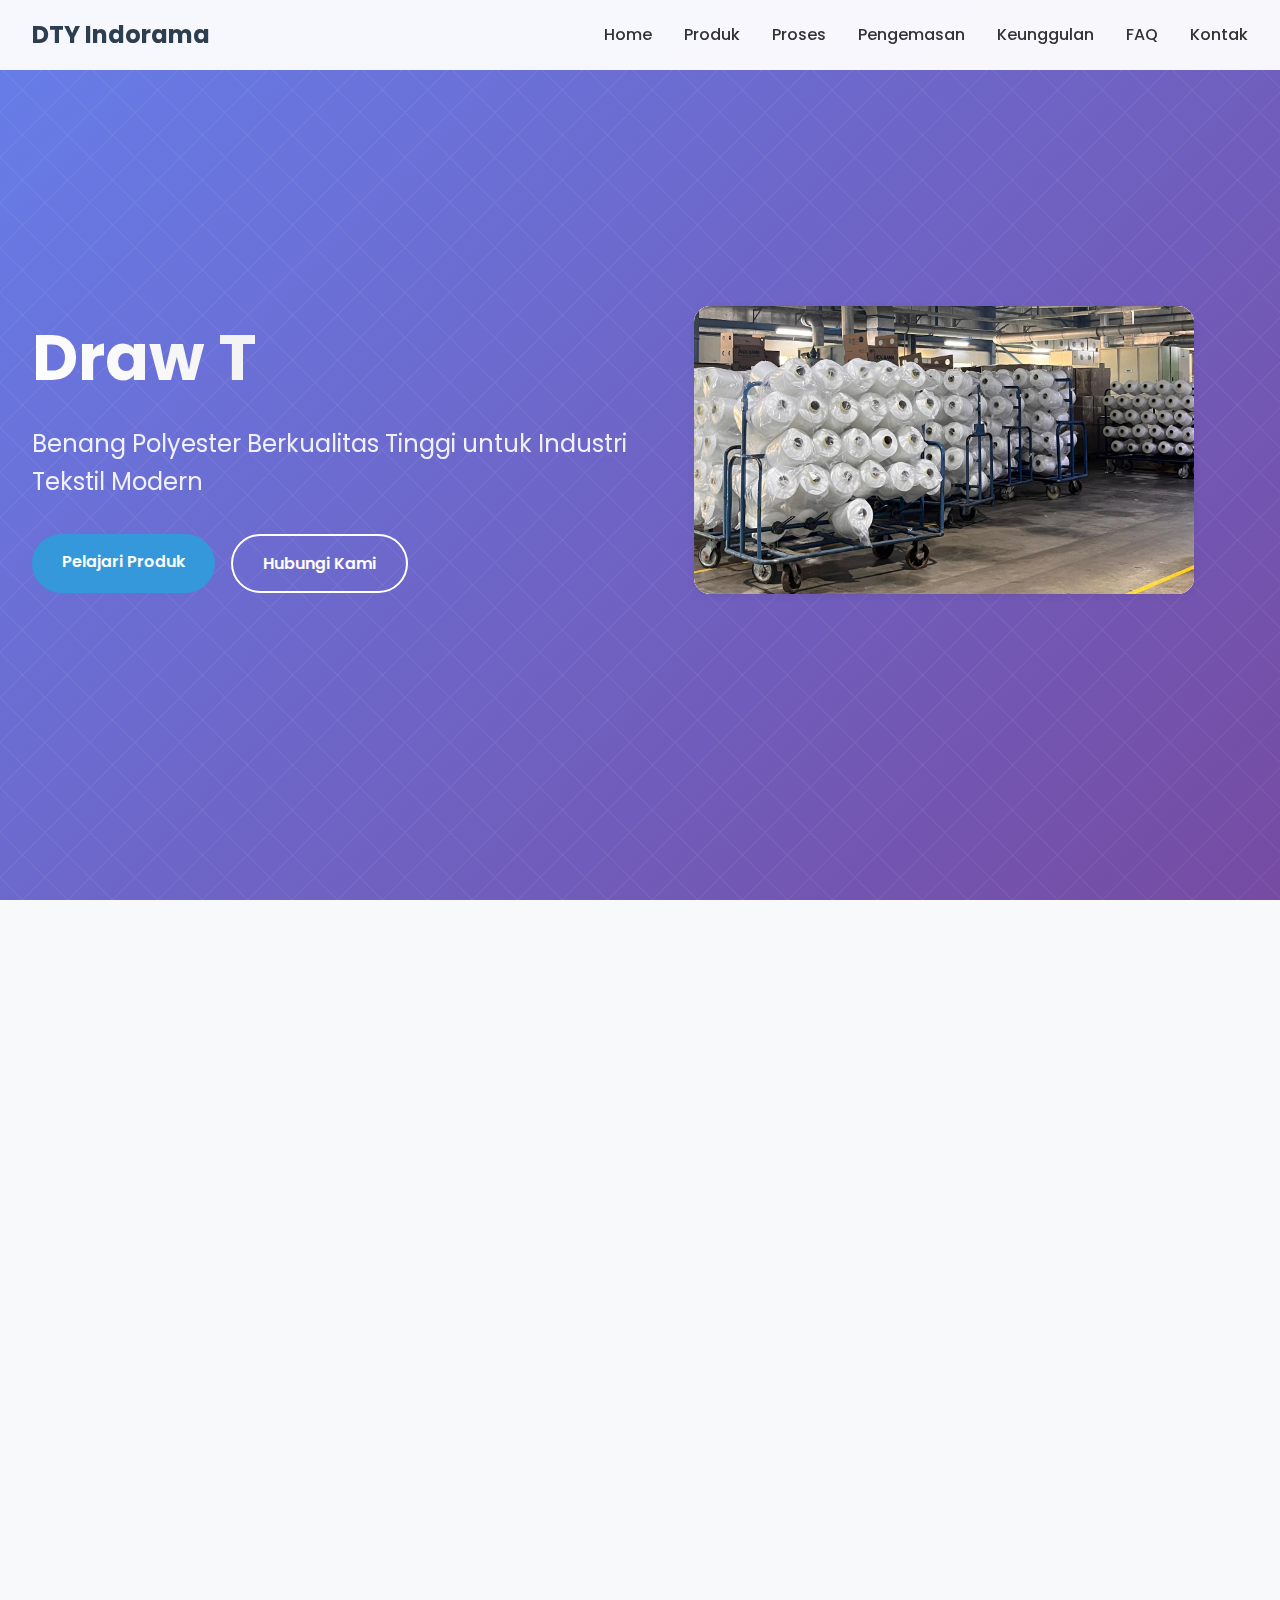
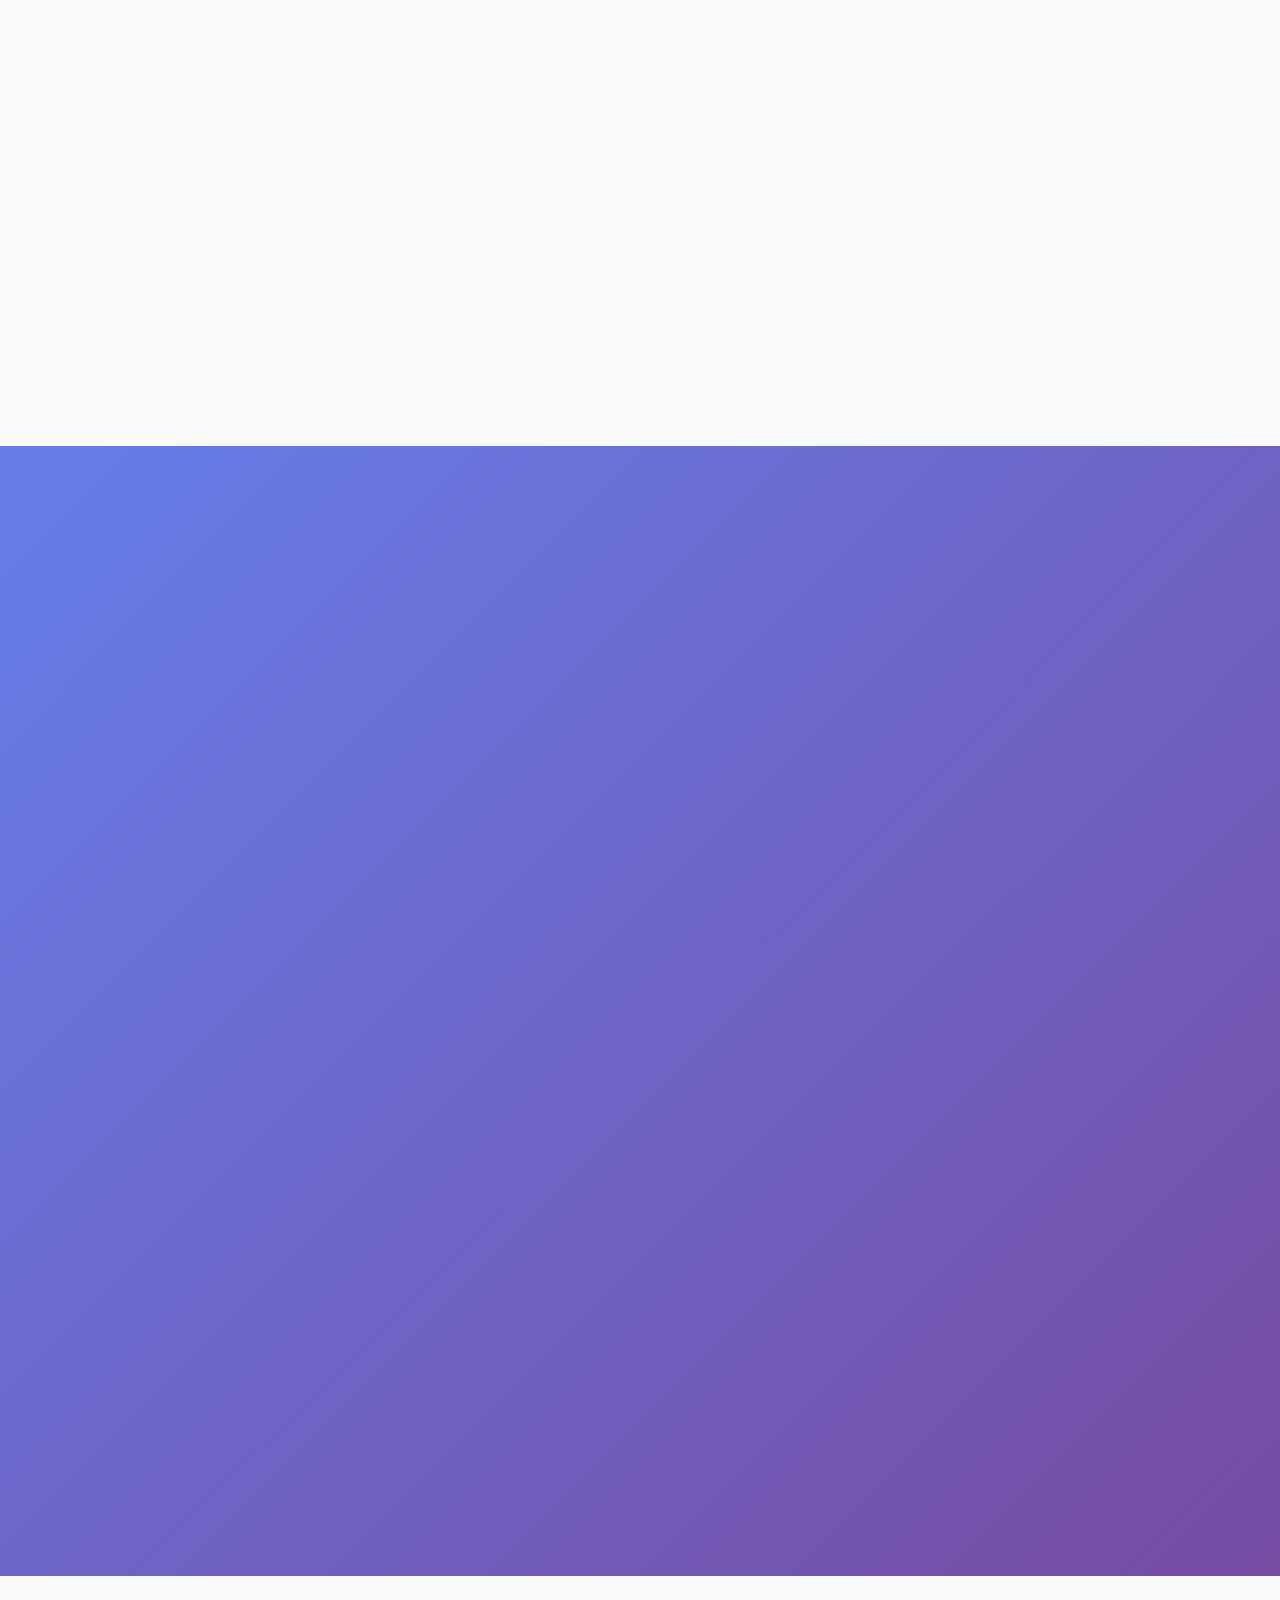
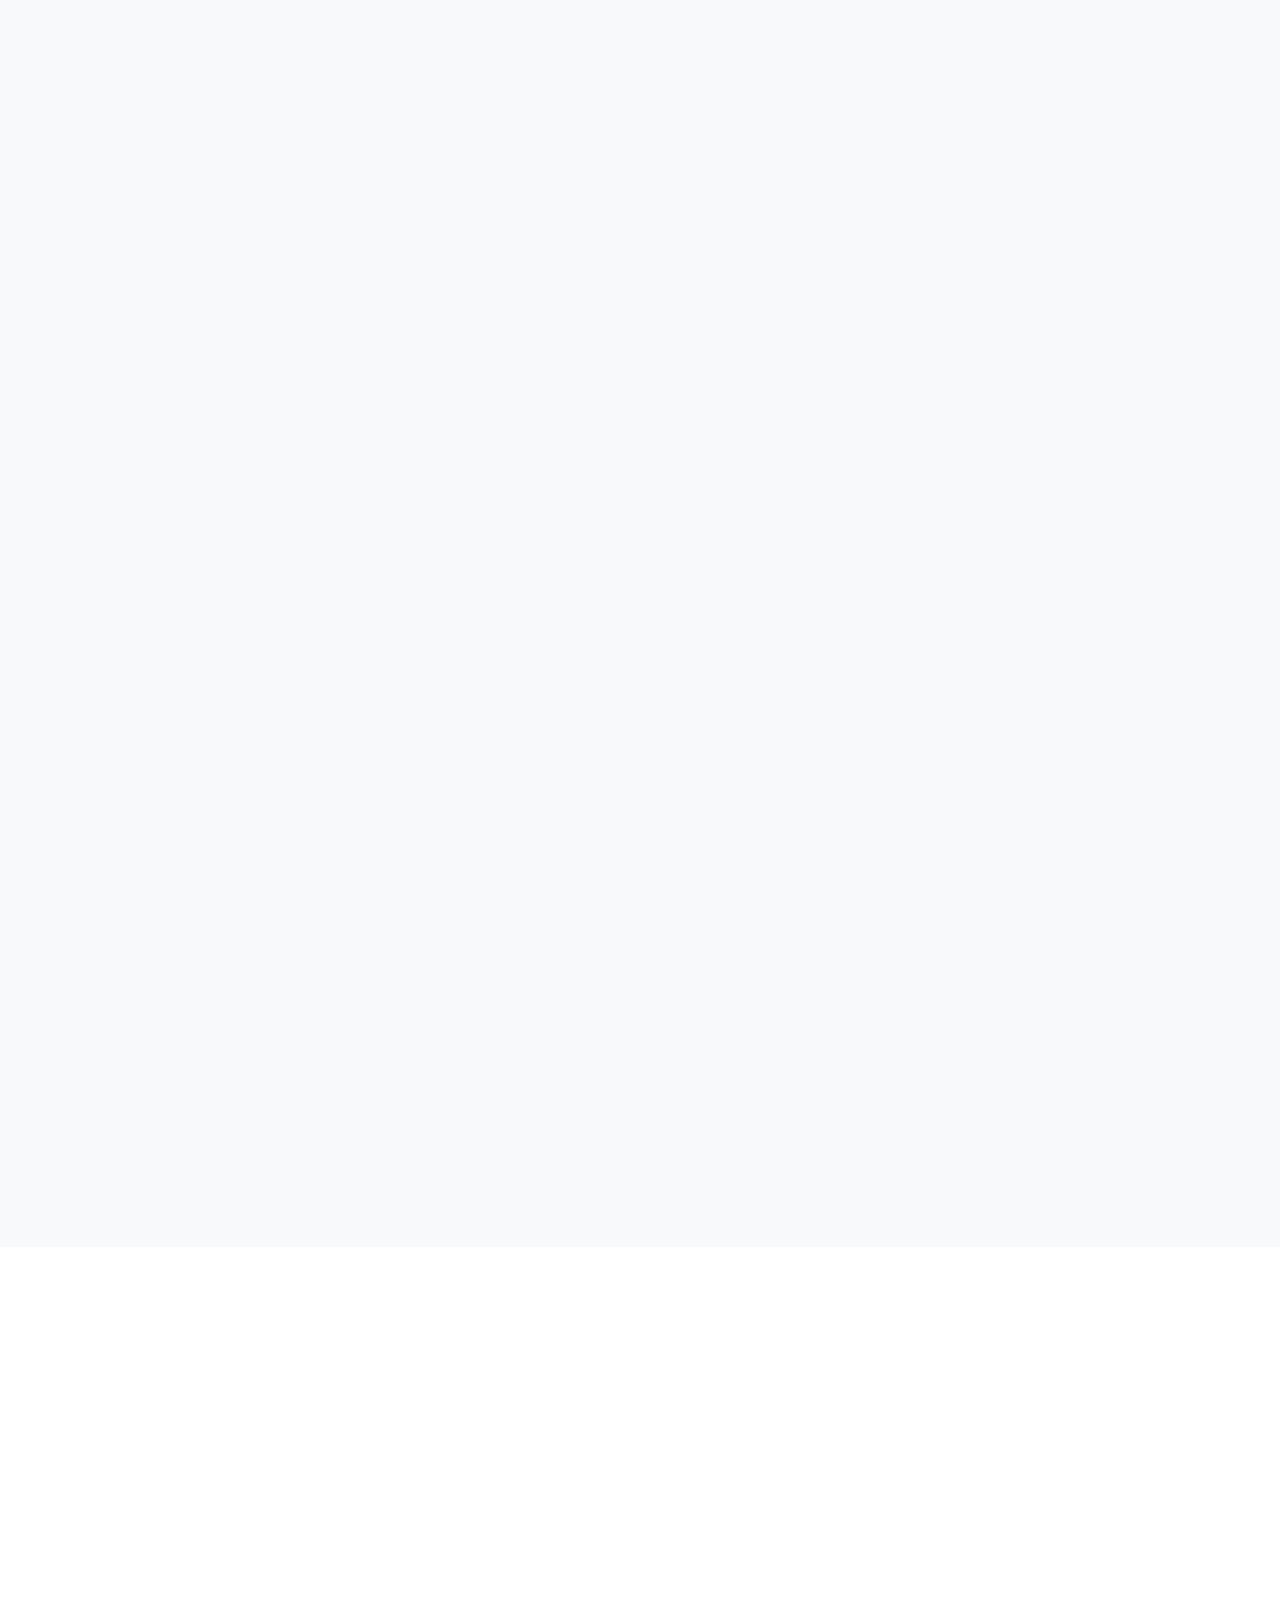
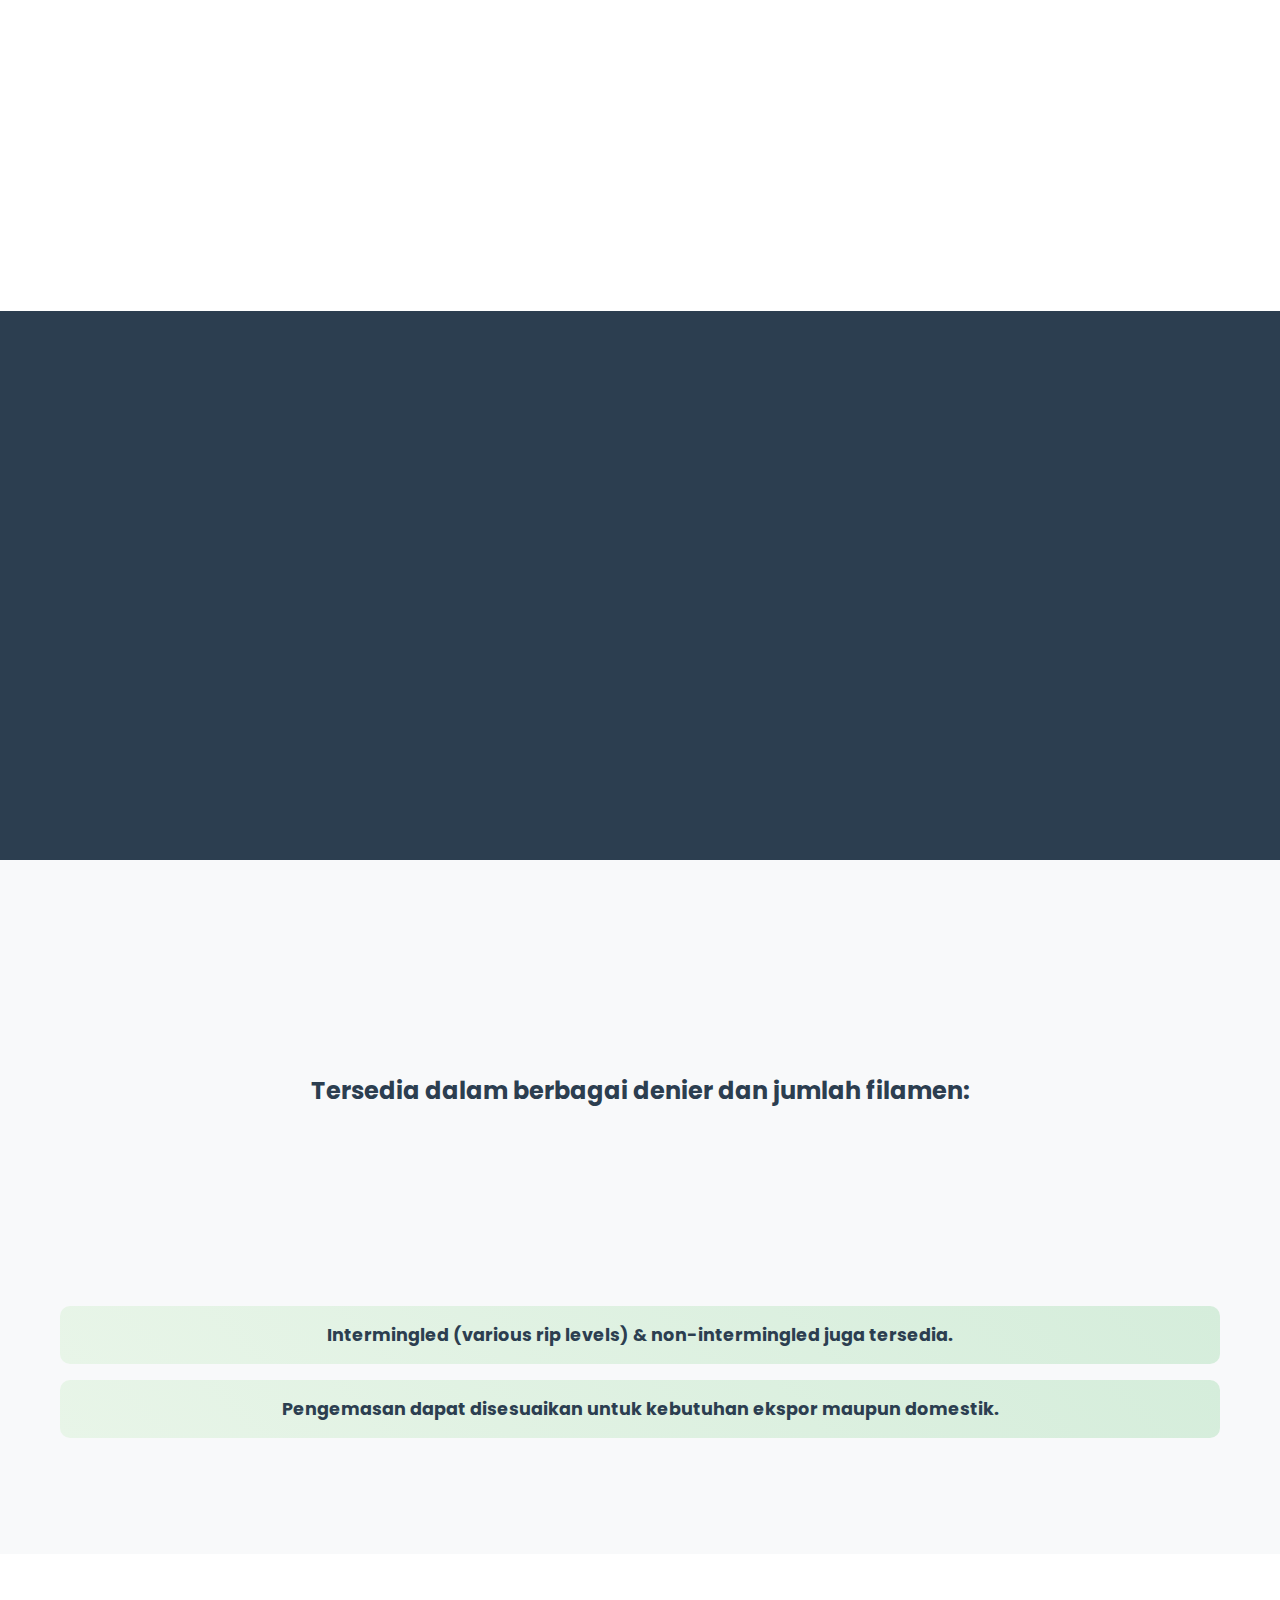
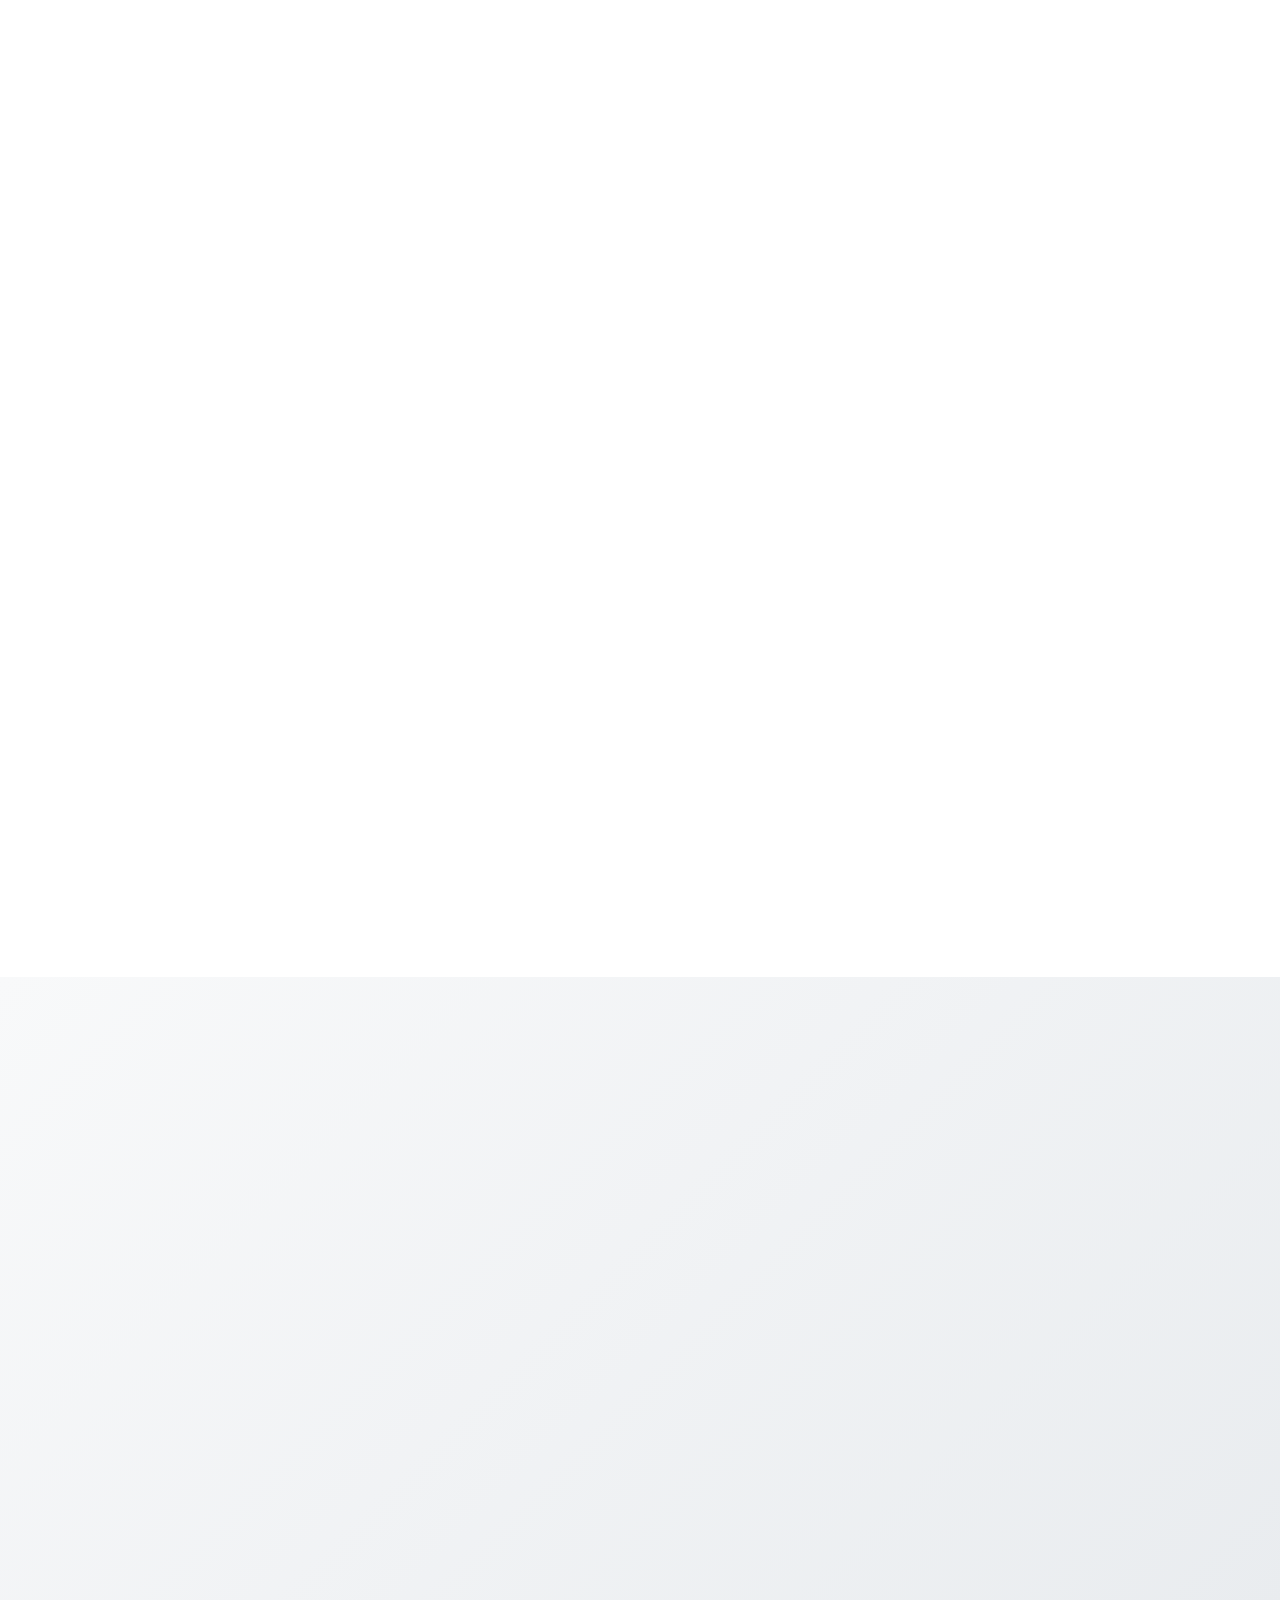
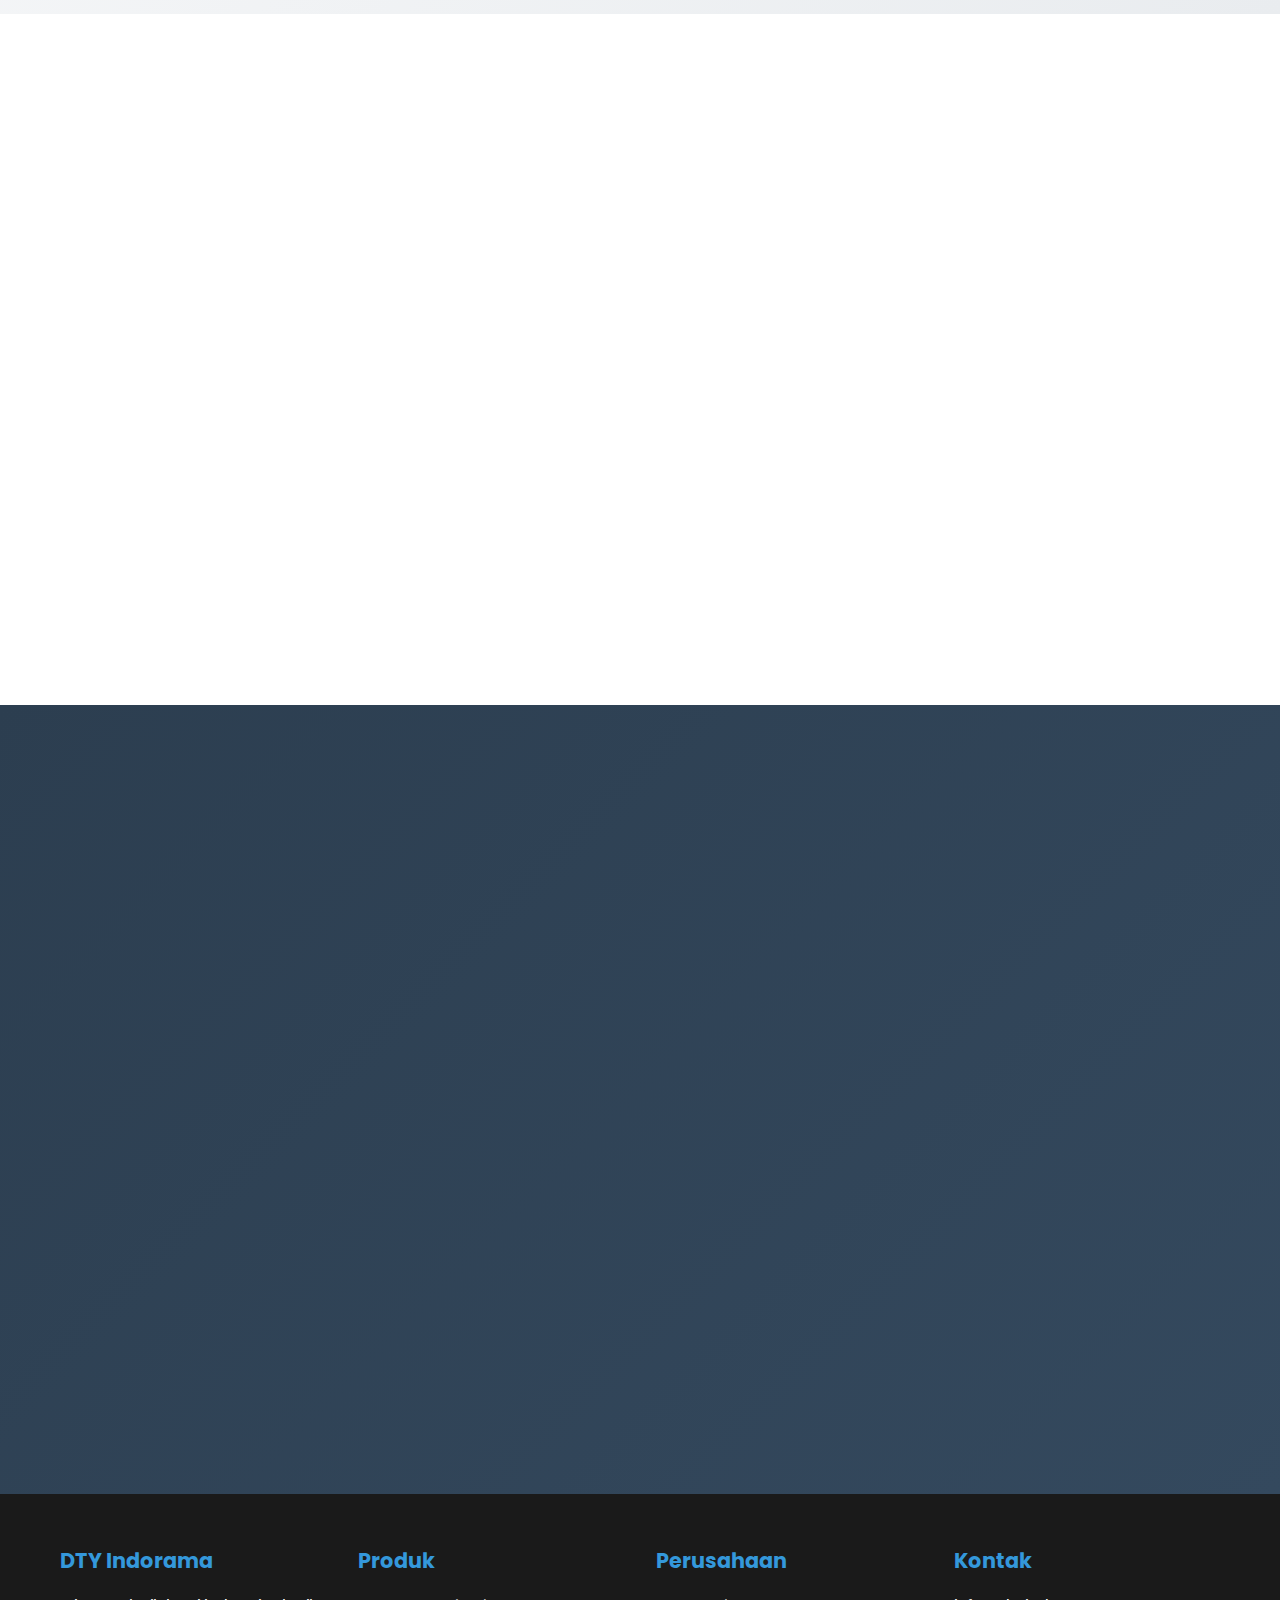
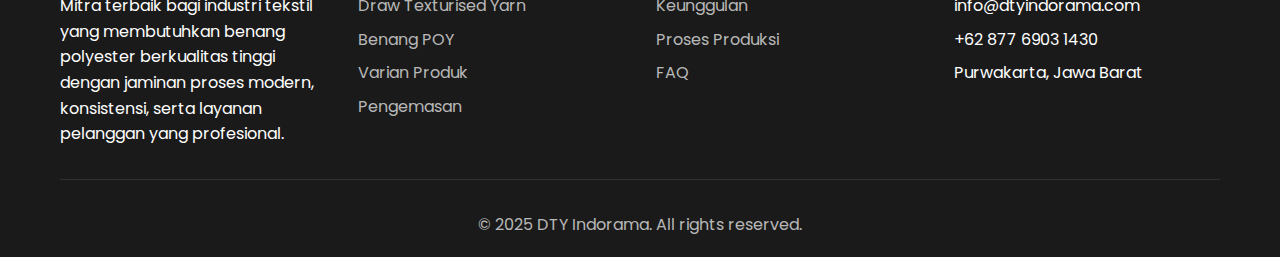
<file: index.html>
<!DOCTYPE html>
<html lang="id">
  <head>
    <meta charset="UTF-8" />
    <meta name="viewport" content="width=device-width, initial-scale=1.0" />
    <title>DTY Indorama - Draw Texturised Yarn Company Profile</title>
    <link
      href="https://fonts.googleapis.com/css2?family=Poppins:wght@300;400;500;600;700&display=swap"
      rel="stylesheet"
    />
    <link
      href="https://cdnjs.cloudflare.com/ajax/libs/font-awesome/6.0.0/css/all.min.css"
      rel="stylesheet"
    />
    <link rel="stylesheet" href="styles.css" />

    <!-- Preload critical images -->
    <link rel="preload" href="./images/image.jpg" as="image" />
    <link rel="preload" href="./images/image2.jpg" as="image" />
    <link rel="preload" href="./images/image4.jpg" as="image" />
  </head>
  <body>
    <!-- Navigation -->
    <nav class="navbar">
      <div class="nav-container">
        <div class="nav-logo">
          <h2>DTY Indorama</h2>
        </div>
        <div class="nav-menu">
          <a href="#home" class="nav-link">Home</a>
          <a href="#products" class="nav-link">Produk</a>
          <a href="#process" class="nav-link">Proses</a>
          <a href="#packaging" class="nav-link">Pengemasan</a>
          <a href="#advantages" class="nav-link">Keunggulan</a>
          <a href="#faq" class="nav-link">FAQ</a>
          <a href="#contact" class="nav-link">Kontak</a>
        </div>
        <div class="hamburger">
          <span></span>
          <span></span>
          <span></span>
        </div>
      </div>
    </nav>

    <!-- Hero Section -->
    <section id="home" class="hero">
      <div class="hero-content">
        <h1 class="hero-title">Draw Texturised Yarn</h1>
        <p class="hero-subtitle">
          Benang Polyester Berkualitas Tinggi untuk Industri Tekstil Modern
        </p>
        <div class="hero-buttons">
          <a href="#products" class="btn btn-primary">Pelajari Produk</a>
          <a href="#contact" class="btn btn-secondary">Hubungi Kami</a>
        </div>
      </div>
      <div class="hero-image">
        <div class="image-container">
          <div class="image-placeholder"></div>
          <img
            data-src="./images/image.jpg"
            alt="DTY Production"
            class="hero-img"
          />
          <div class="image-error" style="display: none">
            <i class="fas fa-image"></i>
            <p>Gambar tidak dapat dimuat</p>
          </div>
        </div>
      </div>
    </section>

    <!-- Products Section -->
    <section id="products" class="products">
      <div class="container">
        <h2 class="section-title">Produk Utama</h2>
        <div class="product-detail">
          <div class="product-image">
            <div class="image-container">
              <div class="image-placeholder"></div>
              <img data-src="./images/image2.jpg" alt="DTY Yarn Production" />
              <div class="image-error" style="display: none">
                <i class="fas fa-image"></i>
                <p>Gambar tidak dapat dimuat</p>
              </div>
            </div>
          </div>
          <div class="product-info">
            <h3>Draw Texturised Yarn (DTY)</h3>
            <p class="product-description">
              Draw Texturised Yarn (DTY) adalah benang multifilamen poliester
              sepenuhnya (fully drawn, fully oriented) yang memiliki tekstur
              lembut, daya tahan tinggi, serta elastisitas dan volume yang baik.
              DTY diproduksi melalui proses texturizing dengan mesin
              berteknologi tinggi sehingga sangat cocok untuk aplikasi pakaian
              luar/dalam, kain yang menempel di tubuh, furnitur, upholstery,
              hingga menggantikan benang kapas dan campuran kapas dengan
              kelembaban sangat rendah.
            </p>
          </div>
        </div>
        <div class="products-grid">
          <div class="product-card">
            <div class="product-icon">
              <i class="fas fa-yarn"></i>
            </div>
            <h3>Draw Texturised Yarn (DTY)</h3>
            <p>
              Benang multifilamen poliester sepenuhnya dengan tekstur lembut,
              daya tahan tinggi, serta elastisitas dan volume yang baik.
            </p>
            <div class="product-price">Rp 27.000 / kg</div>
          </div>
          <div class="product-card">
            <div class="product-icon">
              <i class="fas fa-industry"></i>
            </div>
            <h3>Benang POY</h3>
            <p>
              Partially Oriented Yarn untuk proses lanjutan menjadi DTY dengan
              kualitas konsisten.
            </p>
            <div class="product-price">Rp 18.000 / kg</div>
          </div>
        </div>
      </div>
    </section>

    <!-- Features Section -->
    <section class="features">
      <div class="container">
        <h2 class="section-title" style="color: white;">Keunggulan Produk</h2>
        <div class="features-intro">
          <div class="features-image">
            <div class="image-container">
              <div class="image-placeholder"></div>
              <img data-src="./images/image4.jpg" alt="DTY Quality Control" />
              <div class="image-error" style="display: none">
                <i class="fas fa-image"></i>
                <p>Gambar tidak dapat dimuat</p>
              </div>
            </div>
          </div>
          <div class="features-text">
            <p>
              Produk DTY kami dibuat dengan standar kualitas internasional
              menggunakan teknologi terdepan dan proses kontrol kualitas yang
              ketat untuk memastikan setiap benang memenuhi spesifikasi yang
              diinginkan.
            </p>
          </div>
        </div>
        <div class="features-grid">
          <div class="feature-card">
            <div class="feature-icon">
              <i class="fas fa-medal"></i>
            </div>
            <h3>Kualitas Tinggi</h3>
            <p>
              Diproduksi dengan mesin canggih dan proses kontrol kualitas ketat,
              memastikan bulk dan elongasi konsisten.
            </p>
          </div>
          <div class="feature-card">
            <div class="feature-icon">
              <i class="fas fa-cogs"></i>
            </div>
            <h3>Teknologi Modern</h3>
            <p>
              Mesin texturising berkecepatan tinggi menghasilkan benang dengan
              sifat yang seragam.
            </p>
          </div>
          <div class="feature-card">
            <div class="feature-icon">
              <i class="fas fa-leaf"></i>
            </div>
            <h3>Ramah Lingkungan</h3>
            <p>
              Penggunaan minyak pelumas anti-statis berkualitas tinggi dengan
              pilihan interlacement sesuai kebutuhan tanpa sizing tambahan.
            </p>
          </div>
          <div class="feature-card">
            <div class="feature-icon">
              <i class="fas fa-expand-arrows-alt"></i>
            </div>
            <h3>Aplikasi Luas</h3>
            <p>
              Cocok untuk produk pakaian, celana, karpet, alat ibadah,
              upholstery, dan lain-lain.
            </p>
          </div>
        </div>
      </div>
    </section>

    <!-- Process Section -->
    <section id="process" class="process">
      <div class="container">
        <h2 class="section-title">Proses Produksi DTY</h2>
        <div class="process-intro">
          <div class="process-images">
            <div class="image-container">
              <div class="image-placeholder"></div>
              <img
                data-src="./images/image5.jpg"
                alt="DTY Production Process"
                class="process-main-img"
              />
              <div class="image-error" style="display: none">
                <i class="fas fa-image"></i>
                <p>Gambar tidak dapat dimuat</p>
              </div>
            </div>
            <div class="process-gallery">
              <div class="image-container">
                <div class="image-placeholder"></div>
                <img data-src="./images/image6.jpg" alt="DTY Machine" />
                <div class="image-error" style="display: none">
                  <i class="fas fa-image"></i>
                  <p>Gambar tidak dapat dimuat</p>
                </div>
              </div>
              <div class="image-container">
                <div class="image-placeholder"></div>
                <img data-src="./images/image7.jpg" alt="DTY Quality Check" />
                <div class="image-error" style="display: none">
                  <i class="fas fa-image"></i>
                  <p>Gambar tidak dapat dimuat</p>
                </div>
              </div>
            </div>
          </div>
          <div class="process-description">
            <p>
              Proses produksi DTY kami menggunakan teknologi terdepan dengan 7
              tahapan utama yang terkontrol ketat untuk menghasilkan benang
              berkualitas tinggi yang memenuhi standar internasional.
            </p>
          </div>
        </div>
        <div class="process-timeline">
          <div class="process-step">
            <div class="step-number">1</div>
            <div class="step-content">
              <h3>Loading</h3>
              <p>Persiapan bahan baku berkualitas tinggi</p>
            </div>
          </div>
          <div class="process-step">
            <div class="step-number">2</div>
            <div class="step-content">
              <h3>Splicing</h3>
              <p>Penyambungan benang untuk hasil yang mulus dan konsisten</p>
            </div>
          </div>
          <div class="process-step">
            <div class="step-number">3</div>
            <div class="step-content">
              <h3>Treading</h3>
              <p>Proses penarikan dengan mesin berteknologi tinggi</p>
            </div>
          </div>
          <div class="process-step">
            <div class="step-number">4</div>
            <div class="step-content">
              <h3>Dopping</h3>
              <p>Pengambilan benang yang telah melalui proses treading</p>
            </div>
          </div>
          <div class="process-step">
            <div class="step-number">5</div>
            <div class="step-content">
              <h3>Segregation</h3>
              <p>Penyortiran produk sesuai kualitas dan spesifikasi</p>
            </div>
          </div>
          <div class="process-step">
            <div class="step-number">6</div>
            <div class="step-content">
              <h3>Knitting</h3>
              <p>Pengolahan menjadi kain atau produk tekstil lain</p>
            </div>
          </div>
          <div class="process-step">
            <div class="step-number">7</div>
            <div class="step-content">
              <h3>Packing</h3>
              <p>Pengemasan produk agar tetap aman hingga ke pelanggan</p>
            </div>
          </div>
        </div>
      </div>
    </section>

    <!-- Advantages Section -->
    <section id="advantages" class="advantages">
      <div class="container">
        <h2 class="section-title">Keunggulan Perusahaan</h2>
        <div class="advantages-grid">
          <div class="advantage-card">
            <div class="advantage-icon">
              <i class="fas fa-industry"></i>
            </div>
            <h3>Proses Produksi Modern</h3>
            <p>Menggunakan mesin terbaru untuk memastikan kualitas produk</p>
          </div>
          <div class="advantage-card">
            <div class="advantage-icon">
              <i class="fas fa-check-circle"></i>
            </div>
            <h3>Standar Operasional Ketat</h3>
            <p>Kualitas dan konsistensi produk terjaga</p>
          </div>
          <div class="advantage-card">
            <div class="advantage-icon">
              <i class="fas fa-users-cog"></i>
            </div>
            <h3>SDM Profesional</h3>
            <p>Dikerjakan tenaga ahli di bidangnya</p>
          </div>
          <div class="advantage-card">
            <div class="advantage-icon">
              <i class="fas fa-globe-asia"></i>
            </div>
            <h3>Jangkauan Pasar Luas</h3>
            <p>Produk diterima di pasar domestik dan ekspor</p>
          </div>
        </div>
      </div>
    </section>

    <!-- Clients Section -->
    <section class="clients">
      <div class="container">
        <h2 class="section-title" style="color: white;">Pelanggan Ternama</h2>
        <div class="clients-grid">
          <div class="client-logo">ADIDAS</div>
          <div class="client-logo">H&M</div>
          <div class="client-logo">UNIQLO</div>
          <div class="client-logo">NIKE</div>
          <div class="client-logo">ZARA</div>
          <div class="client-logo">PUMA</div>
        </div>
      </div>
    </section>

    <!-- Variants Section -->
    <section class="variants">
      <div class="container">
        <h2 class="section-title">Varian Produk</h2>
        <div class="variants-content">
          <div class="variants-info">
            <h3>Tersedia dalam berbagai denier dan jumlah filamen:</h3>
            <div class="variants-grid">
              <div class="variant-item">62/34</div>
              <div class="variant-item">71/34</div>
              <div class="variant-item">75/34</div>
              <div class="variant-item">80/34</div>
              <div class="variant-item">100/34</div>
              <div class="variant-item">150/34</div>
              <div class="variant-item">150/48</div>
              <div class="variant-item">150/100</div>
              <div class="variant-item">150/136</div>
              <div class="variant-item">300/68</div>
              <div class="variant-item">300/96</div>
              <div class="variant-item">600/136</div>
            </div>
            <div class="variants-extra">
              <p class="variants-note">
                <strong
                  >Intermingled (various rip levels) & non-intermingled juga
                  tersedia.</strong
                >
              </p>
              <p class="variants-note">
                <strong
                  >Pengemasan dapat disesuaikan untuk kebutuhan ekspor maupun
                  domestik.</strong
                >
              </p>
            </div>
          </div>
        </div>
      </div>
    </section>

    <!-- Packaging Section -->
    <section id="packaging" class="packaging">
      <div class="container">
        <h2 class="section-title">Pengemasan & Pengiriman</h2>
        <div class="packaging-content">
          <div class="packaging-image">
            <div class="image-container">
              <div class="image-placeholder"></div>
              <img data-src="./images/image3.jpg" alt="DTY Packaging" />
              <div class="image-error" style="display: none">
                <i class="fas fa-image"></i>
                <p>Gambar tidak dapat dimuat</p>
              </div>
            </div>
          </div>
          <div class="packaging-info">
            <div class="packaging-grid">
              <div class="packaging-item">
                <div class="packaging-icon">
                  <i class="fas fa-box"></i>
                </div>
                <h3>Jenis Kemasan</h3>
                <p>
                  Karton laut yang kuat, dilapisi BOPP tape dan diikat tali
                  polypropylene.
                </p>
              </div>
              <div class="packaging-item">
                <div class="packaging-icon">
                  <i class="fas fa-ruler"></i>
                </div>
                <h3>Ukuran Karton</h3>
                <p>Domestik: 900x450x340 mm<br />Ekspor: 900x450x295 mm</p>
              </div>
              <div class="packaging-item">
                <div class="packaging-icon">
                  <i class="fas fa-weight"></i>
                </div>
                <h3>Isi Kemasan</h3>
                <p>
                  8 cheese per karton<br />Domestik: 3 kg/cheese<br />Ekspor:
                  4.5 kg/cheese
                </p>
              </div>
              <div class="packaging-item">
                <div class="packaging-icon">
                  <i class="fas fa-tags"></i>
                </div>
                <h3>Label Karton</h3>
                <p>
                  Memuat info perusahaan, jenis benang, denier, grade, berat
                  kotor/netto, dsb.
                </p>
              </div>
              <div class="packaging-item">
                <div class="packaging-icon">
                  <i class="fas fa-truck"></i>
                </div>
                <h3>Pengiriman</h3>
                <p>
                  Produk dipallet dan disimpan dengan sistem high rise stack
                  sebelum pengiriman.
                </p>
              </div>
            </div>
          </div>
        </div>
      </div>
    </section>

    <!-- Testimonials Section -->
    <section class="testimonials">
      <div class="container">
        <h2 class="section-title">Testimoni Pelanggan</h2>
        <div class="testimonials-grid">
          <div class="testimonial-card">
            <div class="testimonial-content">
              <p>
                "Kualitas dan ketahanan benang yang sangat baik. Produk DTY
                Indonesia selalu memenuhi standar internasional yang kami
                butuhkan."
              </p>
            </div>
            <div class="testimonial-author">
              <strong>Adidas Manufacturing</strong>
              <span>Global Sportswear Brand</span>
            </div>
          </div>
          <div class="testimonial-card">
            <div class="testimonial-content">
              <p>
                "Pengiriman dan layanan pelanggan yang responsif. Tim DTY
                Indonesia selalu siap membantu kebutuhan produksi kami."
              </p>
            </div>
            <div class="testimonial-author">
              <strong>H&M Textiles</strong>
              <span>Fashion Retail Chain</span>
            </div>
          </div>
          <div class="testimonial-card">
            <div class="testimonial-content">
              <p>
                "Produk mudah diproses sesuai kebutuhan industri modern.
                Konsistensi kualitas yang luar biasa untuk semua batch."
              </p>
            </div>
            <div class="testimonial-author">
              <strong>Uniqlo Manufacturing</strong>
              <span>Clothing Manufacturer</span>
            </div>
          </div>
        </div>
      </div>
    </section>

    <!-- FAQ Section -->
    <section id="faq" class="faq">
      <div class="container">
        <h2 class="section-title">Frequently Asked Questions</h2>
        <div class="faq-container">
          <div class="faq-item">
            <div class="faq-question">
              <h3>Apa perbedaan POY dan DTY?</h3>
              <i class="fas fa-chevron-down"></i>
            </div>
            <div class="faq-answer">
              <p>
                POY adalah benang mentah (Partially Oriented Yarn), sedangkan
                DTY adalah hasil proses lanjutan POY yang menghasilkan tekstur
                elastis dan lebih lembut.
              </p>
            </div>
          </div>
          <div class="faq-item">
            <div class="faq-question">
              <h3>Apakah bisa membeli dalam jumlah besar?</h3>
              <i class="fas fa-chevron-down"></i>
            </div>
            <div class="faq-answer">
              <p>
                Ya, pengiriman dalam jumlah besar tersedia untuk kebutuhan
                industri.
              </p>
            </div>
          </div>
          <div class="faq-item">
            <div class="faq-question">
              <h3>Bagaimana proses pengiriman produk?</h3>
              <i class="fas fa-chevron-down"></i>
            </div>
            <div class="faq-answer">
              <p>
                Produk dikirim dalam kemasan karton, siap untuk ekspor dan
                didukung proses logistik yang efisien.
              </p>
            </div>
          </div>
          <div class="faq-item">
            <div class="faq-question">
              <h3>Apakah tersedia sampel untuk uji coba?</h3>
              <i class="fas fa-chevron-down"></i>
            </div>
            <div class="faq-answer">
              <p>
                Ya, sampel produk bisa dikirimkan untuk kebutuhan pengujian.
              </p>
            </div>
          </div>
        </div>
      </div>
    </section>

    <!-- Contact Section -->
    <section id="contact" class="contact">
      <div class="container">
        <h2 class="section-title" style="color: white;">Hubungi Kami</h2>
        <div class="contact-content">
          <div class="contact-info">
            <div class="contact-item">
              <i class="fas fa-envelope"></i>
              <div>
                <h3>Email</h3>
                <p>info@dtyindorama.com</p>
                <p>dtyindorama@indorama.co.id</p>
              </div>
            </div>
            <div class="contact-item">
              <i class="fas fa-phone"></i>
              <div>
                <h3>Telepon</h3>
                <p>+62 877 6903 1430</p>
              </div>
            </div>
            <div class="contact-item">
              <i class="fas fa-map-marker-alt"></i>
              <div>
                <h3>Alamat</h3>
                <p>
                  Kembangkuning, Jatiluhur, Purwakarta, Jawa Barat, Indonesia
                </p>
                <p>
                  Komplek Industri Bunderan, Kawasan Purwakarta, Jawa Barat,
                  Indonesia
                </p>
              </div>
            </div>
            <div class="contact-item">
              <i class="fas fa-clock"></i>
              <div>
                <h3>Jam Operasional</h3>
                <p>Senin - Jumat: 08.00 - 16.00</p>
                <p>Sabtu, Minggu: Tutup</p>
              </div>
            </div>
          </div>
          <div class="contact-form">
            <form>
              <div class="form-group">
                <input type="text" placeholder="Nama Lengkap" required />
              </div>
              <div class="form-group">
                <input type="email" placeholder="Email" required />
              </div>
              <div class="form-group">
                <input type="tel" placeholder="Nomor Telepon" required />
              </div>
              <div class="form-group">
                <textarea placeholder="Pesan" rows="5" required></textarea>
              </div>
              <button type="submit" class="btn btn-primary">Kirim Pesan</button>
            </form>
          </div>
        </div>
      </div>
    </section>

    <!-- Footer -->
    <footer class="footer">
      <div class="container">
        <div class="footer-content">
          <div class="footer-section">
            <h3>DTY Indorama</h3>
            <p>
              Mitra terbaik bagi industri tekstil yang membutuhkan benang
              polyester berkualitas tinggi dengan jaminan proses modern,
              konsistensi, serta layanan pelanggan yang profesional.
            </p>
          </div>
          <div class="footer-section">
            <h3>Produk</h3>
            <ul>
              <li><a href="#products">Draw Texturised Yarn</a></li>
              <li><a href="#products">Benang POY</a></li>
              <li><a href="#variants">Varian Produk</a></li>
              <li><a href="#packaging">Pengemasan</a></li>
            </ul>
          </div>
          <div class="footer-section">
            <h3>Perusahaan</h3>
            <ul>
              <li><a href="#advantages">Keunggulan</a></li>
              <li><a href="#process">Proses Produksi</a></li>
              <li><a href="#faq">FAQ</a></li>
            </ul>
          </div>
          <div class="footer-section">
            <h3>Kontak</h3>
            <ul>
              <li>info@dtyindorama.com</li>
              <li>+62 877 6903 1430</li>
              <li>Purwakarta, Jawa Barat</li>
            </ul>
          </div>
        </div>
        <div class="footer-bottom">
          <p>&copy; 2025 DTY Indorama. All rights reserved.</p>
        </div>
      </div>
    </footer>

    <script src="script.js"></script>
  </body>
</html>
</file>
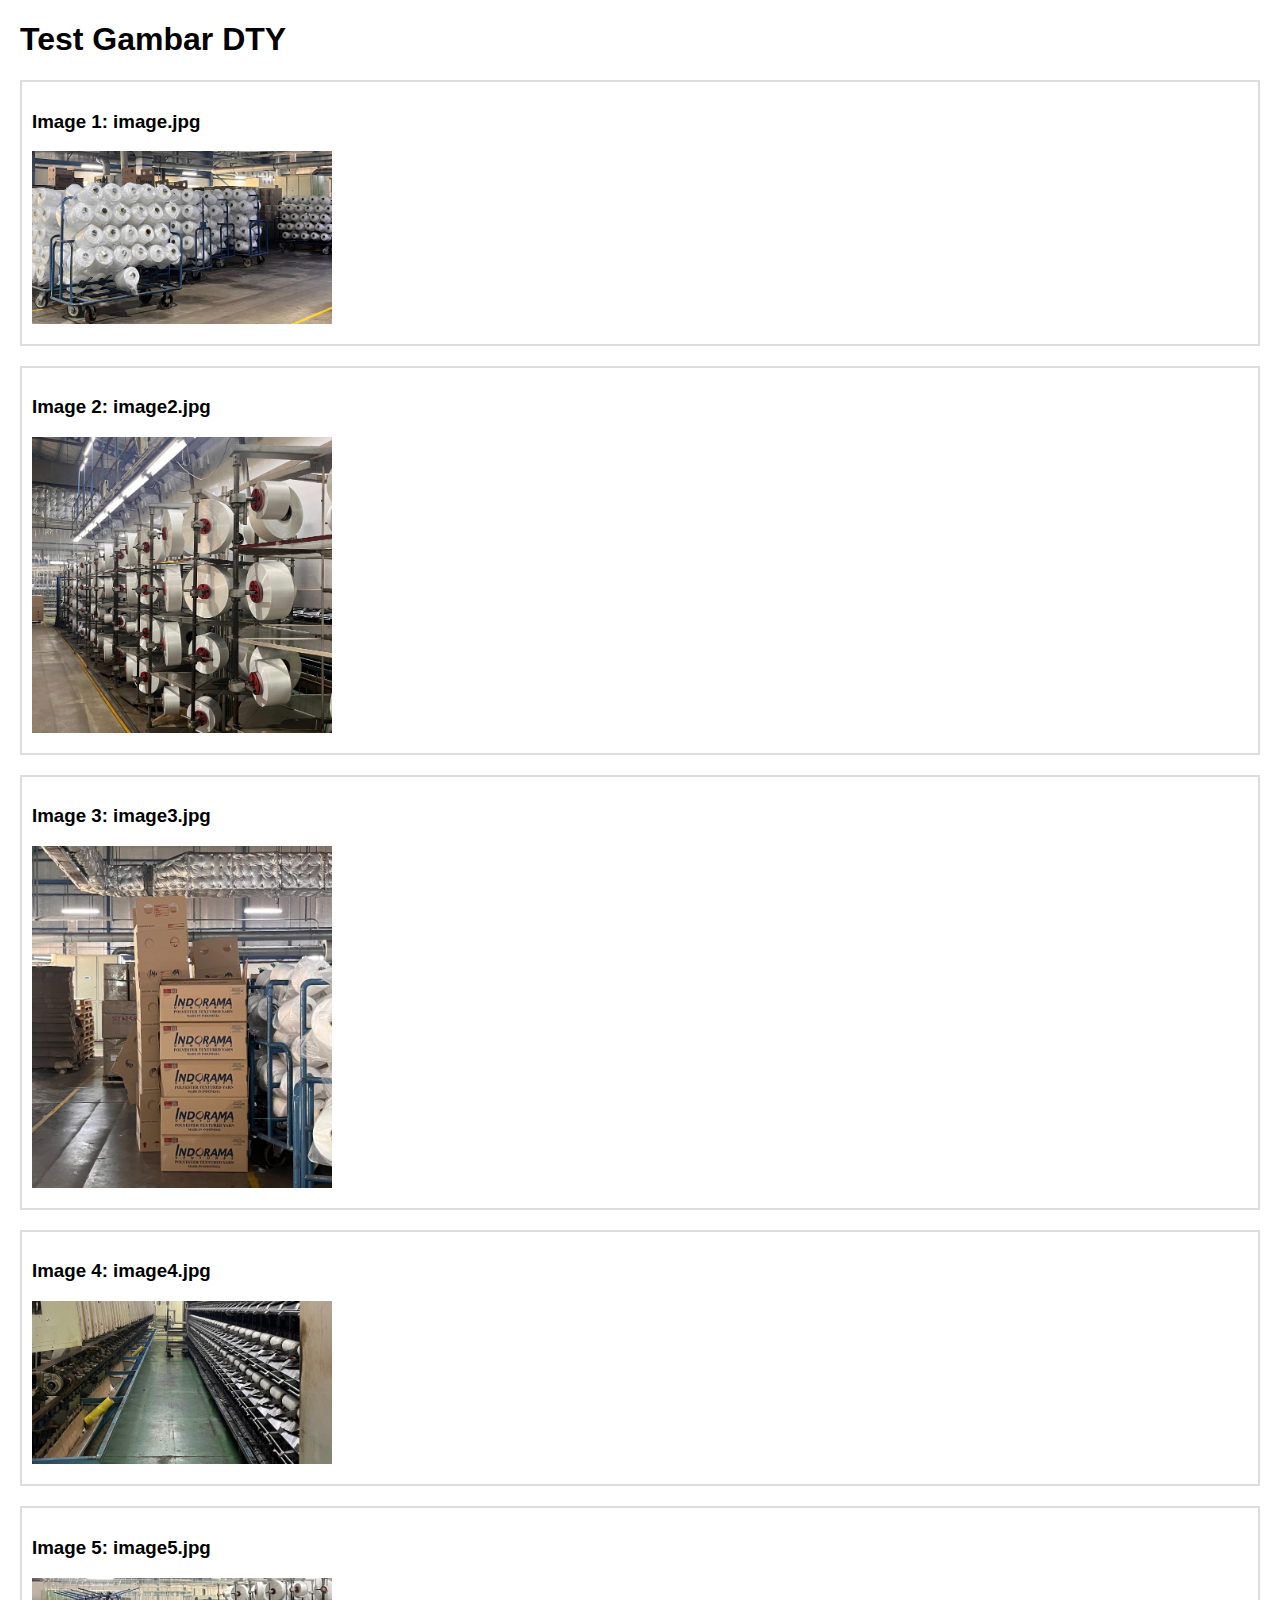
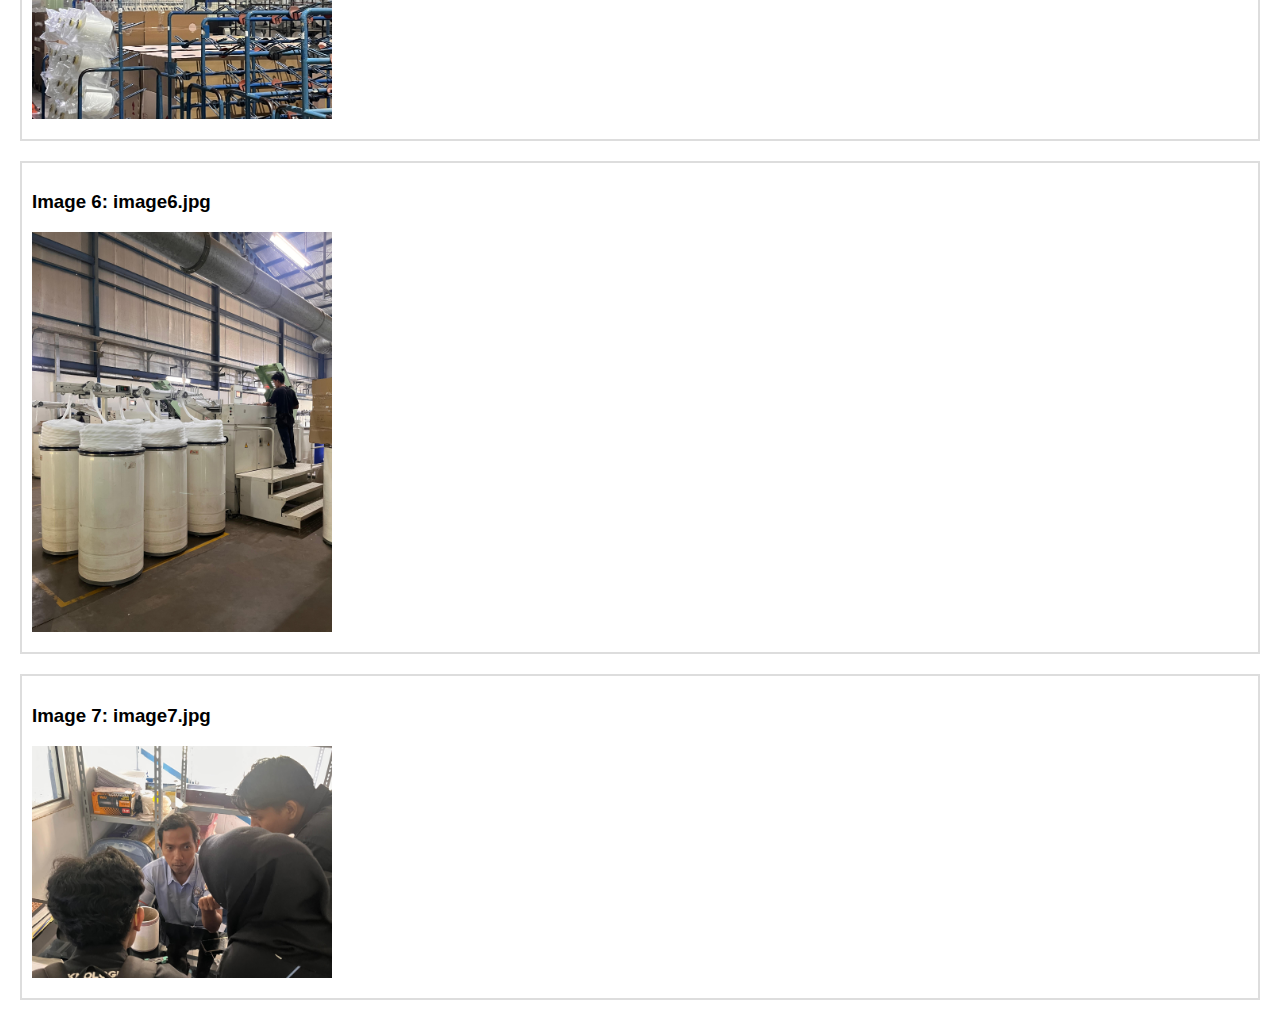
<file: test-images.html>
<!DOCTYPE html>
<html lang="id">
  <head>
    <meta charset="UTF-8" />
    <meta name="viewport" content="width=device-width, initial-scale=1.0" />
    <title>Test Images</title>
    <style>
      body {
        font-family: Arial, sans-serif;
        margin: 20px;
      }
      .image-test {
        margin: 20px 0;
        border: 2px solid #ddd;
        padding: 10px;
      }
      .image-test img {
        max-width: 300px;
        height: auto;
        display: block;
        margin: 10px 0;
      }
      .error {
        color: red;
        font-weight: bold;
      }
    </style>
  </head>
  <body>
    <h1>Test Gambar DTY</h1>

    <div class="image-test">
      <h3>Image 1: image.jpg</h3>
      <img
        src="images/image.jpg"
        alt="DTY Production"
        onerror="this.nextElementSibling.style.display='block'"
      />
      <div class="error" style="display: none">
        ❌ Gambar tidak dapat dimuat: images/image.png
      </div>
    </div>

    <div class="image-test">
      <h3>Image 2: image2.jpg</h3>
      <img
        src="images/image2.jpg"
        alt="DTY Yarn Production"
        onerror="this.nextElementSibling.style.display='block'"
      />
      <div class="error" style="display: none">
        ❌ Gambar tidak dapat dimuat: images/image2.jpg
      </div>
    </div>

    <div class="image-test">
      <h3>Image 3: image3.jpg</h3>
      <img
        src="images/image3.jpg"
        alt="DTY Packaging"
        onerror="this.nextElementSibling.style.display='block'"
      />
      <div class="error" style="display: none">
        ❌ Gambar tidak dapat dimuat: images/image3.jpg
      </div>
    </div>

    <div class="image-test">
      <h3>Image 4: image4.jpg</h3>
      <img
        src="images/image4.jpg"
        alt="DTY Quality Control"
        onerror="this.nextElementSibling.style.display='block'"
      />
      <div class="error" style="display: none">
        ❌ Gambar tidak dapat dimuat: images/image4.jpg
      </div>
    </div>

    <div class="image-test">
      <h3>Image 5: image5.jpg</h3>
      <img
        src="images/image5.jpg"
        alt="DTY Production Process"
        onerror="this.nextElementSibling.style.display='block'"
      />
      <div class="error" style="display: none">
        ❌ Gambar tidak dapat dimuat: images/image5.jpg
      </div>
    </div>

    <div class="image-test">
      <h3>Image 6: image6.jpg</h3>
      <img
        src="images/image6.jpg"
        alt="DTY Machine"
        onerror="this.nextElementSibling.style.display='block'"
      />
      <div class="error" style="display: none">
        ❌ Gambar tidak dapat dimuat: images/image6.jpg
      </div>
    </div>

    <div class="image-test">
      <h3>Image 7: image7.jpg</h3>
      <img
        src="images/image7.jpg"
        alt="DTY Quality Check"
        onerror="this.nextElementSibling.style.display='block'"
      />
      <div class="error" style="display: none">
        ❌ Gambar tidak dapat dimuat: images/image7.jpg
      </div>
    </div>
  </body>
</html>
</file>
<file: styles.css>
* {
  margin: 0;
  padding: 0;
  box-sizing: border-box;
}

body {
  font-family: "Poppins", sans-serif;
  line-height: 1.6;
  color: #333;
  overflow-x: hidden;
}

.container {
  max-width: 1200px;
  margin: 0 auto;
  padding: 0 20px;
}

/* Image Container and Loading States */
.image-container {
   display: inline-block;
  max-width: 100%;
  vertical-align: top;
  background: #f3f3f3;
  border-radius: 16px; /* opsional, untuk sudut membulat */
  overflow: hidden;
  box-shadow: 0 2px 8px rgba(0,0,0,0.06);
  padding: 0;
}

.image-container img {
   display: block;
  width: 100%;
  height: auto; /* Tinggi otomatis sesuai rasio gambar */
  border-radius: 16px; /* sama dengan container agar rapi */
  object-fit: contain; /* gambar tidak terpotong, tetap proporsional */
  background: #f3f3f3;
}

.image-container img.loaded {
  opacity: 1;
}

.image-placeholder {
  position: absolute;
  top: 0;
  left: 0;
  width: 100%;
  height: 100%;
  background: linear-gradient(90deg, #f0f0f0 0%, #e0e0e0 50%, #f0f0f0 100%);
  background-size: 200% 100%;
  animation: shimmer 1.5s infinite;
  border-radius: inherit;
  z-index: 1;
  display: flex;
  align-items: center;
  justify-content: center;
  opacity: 1;
  transition: opacity 0.3s ease;
}

.image-placeholder.hidden {
  opacity: 0;
  pointer-events: none;
}

.image-placeholder::after {
  content: "Memuat gambar...";
  color: #999;
  font-size: 0.9rem;
  font-weight: 500;
  position: absolute;
}

.image-error {
  position: absolute;
  top: 0;
  left: 0;
  width: 100%;
  height: 100%;
  display: flex;
  flex-direction: column;
  justify-content: center;
  align-items: center;
  background: #f8f9fa;
  color: #6c757d;
  border-radius: inherit;
  z-index: 2;
  opacity: 0;
  transition: opacity 0.3s ease;
  border: 2px dashed #dee2e6;
}

.image-error.show {
  opacity: 1;
}

.image-error i {
  font-size: 2rem;
  margin-bottom: 0.5rem;
  opacity: 0.5;
}

.image-error p {
  font-size: 0.9rem;
  margin: 0;
  text-align: center;
  padding: 0 10px;
}

@keyframes shimmer {
  0% {
    background-position: -200% 0;
  }
  100% {
    background-position: 200% 0;
  }
}

/* Prevent image flicker and ensure smooth transitions */
img {
  image-rendering: auto;
  image-rendering: crisp-edges;
  image-rendering: -webkit-optimize-contrast;
  transition: opacity 0.3s ease;
  will-change: opacity;
}

/* Ensure loaded images stay visible */
.image-container img.loaded {
  opacity: 1 !important;
  visibility: visible !important;
  display: block !important;
}

/* Hide images until they're properly loaded */
.image-container img:not(.loaded) {
  opacity: 0;
}

/* Smooth loading animation */
.image-container img.loading {
  opacity: 0;
  transition: opacity 0.5s ease-in-out;
}

/* Image loading optimization */

/* Navigation */
.navbar {
  position: fixed;
  top: 0;
  width: 100%;
  background: rgba(255, 255, 255, 0.95);
  backdrop-filter: blur(10px);
  z-index: 1000;
  transition: all 0.3s ease;
}

.nav-container {
  display: flex;
  justify-content: space-between;
  align-items: center;
  padding: 1rem 2rem;
}

.nav-logo h2 {
  color: #2c3e50;
  font-weight: 700;
}

.nav-menu {
  display: flex;
  gap: 2rem;
}

.nav-link {
  text-decoration: none;
  color: #333;
  font-weight: 500;
  transition: color 0.3s ease;
  position: relative;
}

.nav-link::after {
  content: "";
  position: absolute;
  bottom: -5px;
  left: 0;
  width: 0;
  height: 2px;
  background: #3498db;
  transition: width 0.3s ease;
}

.nav-link:hover {
  color: #3498db;
}

.nav-link:hover::after {
  width: 100%;
}

.hamburger {
  display: none;
  flex-direction: column;
  cursor: pointer;
}

.hamburger span {
  width: 25px;
  height: 3px;
  background: #333;
  margin: 3px 0;
  transition: 0.3s;
}

/* Hero Section */
.hero {
  min-height: 100vh;
  display: flex;
  align-items: center;
  background: linear-gradient(135deg, #667eea 0%, #764ba2 100%);
  color: white;
  padding: 2rem;
  position: relative;
  overflow: hidden;
}

.hero::before {
  content: "";
  position: absolute;
  top: 0;
  left: 0;
  right: 0;
  bottom: 0;
  background: url('data:image/svg+xml,<svg xmlns="http://www.w3.org/2000/svg" viewBox="0 0 1000 1000"><defs><pattern id="yarn" patternUnits="userSpaceOnUse" width="50" height="50"><path d="M0 25l25-25 25 25-25 25z" fill="none" stroke="rgba(255,255,255,0.1)" stroke-width="1"/></pattern></defs><rect width="100%" height="100%" fill="url(%23yarn)"/></svg>');
  animation: patternMove 20s linear infinite;
}

@keyframes patternMove {
  0% {
    transform: translateX(0) translateY(0);
  }
  100% {
    transform: translateX(50px) translateY(50px);
  }
}

.hero-content {
  flex: 1;
  z-index: 2;
  animation: fadeInUp 1s ease-out;
}

.hero-title {
  font-size: 4rem;
  font-weight: 700;
  margin-bottom: 1rem;
  background: linear-gradient(45deg, #fff, #e0e0e0);
  -webkit-background-clip: text;
  -webkit-text-fill-color: transparent;
  background-clip: text;
}

.hero-subtitle {
  font-size: 1.5rem;
  margin-bottom: 2rem;
  opacity: 0.9;
}

.hero-buttons {
  display: flex;
  gap: 1rem;
  margin-top: 2rem;
}

.btn {
  padding: 15px 30px;
  border: none;
  border-radius: 50px;
  font-weight: 600;
  text-decoration: none;
  transition: all 0.3s ease;
  cursor: pointer;
  position: relative;
  overflow: hidden;
}

.btn::before {
  content: "";
  position: absolute;
  top: 0;
  left: -100%;
  width: 100%;
  height: 100%;
  background: linear-gradient(
    90deg,
    transparent,
    rgba(255, 255, 255, 0.3),
    transparent
  );
  transition: left 0.5s ease;
}

.btn:hover::before {
  left: 100%;
}

.btn-primary {
  background: #3498db;
  color: white;
}

.btn-primary:hover {
  background: #2980b9;
  transform: translateY(-2px);
  box-shadow: 0 10px 30px rgba(52, 152, 219, 0.4);
}

.btn-secondary {
  background: transparent;
  color: white;
  border: 2px solid white;
}

.btn-secondary:hover {
  background: white;
  color: #333;
  transform: translateY(-2px);
  box-shadow: 0 10px 30px rgba(255, 255, 255, 0.3);
}

.hero-image {
  flex: 1;
  display: flex;
  justify-content: center;
  align-items: center;
  position: relative;
  z-index: 2;
}

/* Hero Image Styling */
.hero-img {
  width: 100%;
  max-width: 500px;
  height: auto;
  border-radius: 20px;
  box-shadow: 0 20px 40px rgba(0, 0, 0, 0.2);
  animation: float 6s ease-in-out infinite;
  /* Override generic image container styles */
  position: relative; /* Change from absolute */
  object-fit: contain; /* Ensure the whole image is visible */
}

@keyframes float {
  0%,
  100% {
    transform: translateY(0px);
  }
  50% {
    transform: translateY(-20px);
  }
}

@keyframes spin {
  0% {
    transform: translate(-50%, -50%) rotate(0deg);
  }
  100% {
    transform: translate(-50%, -50%) rotate(360deg);
  }
}

@keyframes fadeInUp {
  from {
    opacity: 0;
    transform: translateY(50px);
  }
  to {
    opacity: 1;
    transform: translateY(0);
  }
}

/* Section Titles */
.section-title {
  text-align: center;
  font-size: 2.5rem;
  font-weight: 700;
  margin-bottom: 3rem;
  color: #2c3e50;
  position: relative;
}

.section-title::after {
  content: "";
  position: absolute;
  bottom: -10px;
  left: 50%;
  transform: translateX(-50%);
  width: 80px;
  height: 4px;
  background: linear-gradient(45deg, #3498db, #2980b9);
  border-radius: 2px;
}

/* Products Section */
.products {
  padding: 100px 0;
  background: #f8f9fa;
}

.products-grid {
  display: grid;
  grid-template-columns: repeat(auto-fit, minmax(300px, 1fr));
  gap: 2rem;
  margin-top: 2rem;
}

.product-card {
  background: white;
  padding: 2rem;
  border-radius: 15px;
  text-align: center;
  box-shadow: 0 10px 30px rgba(0, 0, 0, 0.1);
  transition: all 0.3s ease;
  position: relative;
  overflow: hidden;
}

.product-card::before {
  content: "";
  position: absolute;
  top: 0;
  left: -100%;
  width: 100%;
  height: 100%;
  background: linear-gradient(
    90deg,
    transparent,
    rgba(52, 152, 219, 0.1),
    transparent
  );
  transition: left 0.5s ease;
}

.product-card:hover::before {
  left: 100%;
}

.product-card:hover {
  transform: translateY(-10px);
  box-shadow: 0 20px 40px rgba(0, 0, 0, 0.15);
}

.product-icon {
  font-size: 3rem;
  color: #3498db;
  margin-bottom: 1rem;
}

.product-card h3 {
  font-size: 1.5rem;
  margin-bottom: 1rem;
  color: #2c3e50;
}

.product-card p {
  color: #666;
  margin-bottom: 1.5rem;
}

.product-price {
  font-size: 1.5rem;
  font-weight: 700;
  color: #27ae60;
  background: linear-gradient(45deg, #e8f5e8, #d5eddb);
  padding: 10px 20px;
  border-radius: 25px;
  display: inline-block;
}

/* Product Detail Section */
.product-detail {
  display: grid;
  grid-template-columns: 1fr 1fr;
  gap: 4rem;
  margin-bottom: 4rem;
  align-items: center;
}

.product-image img {
  width: 100%;
  height: 400px;
  object-fit: cover;
  border-radius: 15px;
  box-shadow: 0 15px 35px rgba(0, 0, 0, 0.1);
}

.product-info h3 {
  font-size: 2rem;
  color: #2c3e50;
  margin-bottom: 1rem;
}

.product-description {
  font-size: 1.1rem;
  line-height: 1.8;
  color: #555;
  text-align: justify;
}

/* Features Section */
.features {
  padding: 100px 0;
  background: linear-gradient(135deg, #667eea 0%, #764ba2 100%);
  color: white;
}

.features-grid {
  display: grid;
  grid-template-columns: repeat(auto-fit, minmax(250px, 1fr));
  gap: 2rem;
}

.feature-card {
  text-align: center;
  padding: 2rem;
  background: rgba(255, 255, 255, 0.1);
  border-radius: 15px;
  backdrop-filter: blur(10px);
  transition: all 0.3s ease;
}

.feature-card:hover {
  transform: translateY(-10px);
  background: rgba(255, 255, 255, 0.2);
}

.feature-icon {
  font-size: 3rem;
  margin-bottom: 1rem;
}

.feature-card h3 {
  font-size: 1.5rem;
  margin-bottom: 1rem;
}

/* Features Section Updates */
.features-intro {
  display: grid;
  grid-template-columns: 1fr 1fr;
  gap: 3rem;
  margin-bottom: 4rem;
  align-items: center;
}

.features-image img {
  width: 100%;
  height: 350px;
  object-fit: cover;
  border-radius: 15px;
  box-shadow: 0 15px 35px rgba(0, 0, 0, 0.1);
}

.features-text {
  padding: 2rem;
}

.features-text p {
  font-size: 1.2rem;
  line-height: 1.8;
  color: rgba(255, 255, 255, 0.9);
  text-align: justify;
}

/* Process Section */
.process {
  padding: 100px 0;
  background: #f8f9fa;
}

.process-timeline {
  display: grid;
  grid-template-columns: repeat(auto-fit, minmax(300px, 1fr));
  gap: 2rem;
  margin-top: 2rem;
}

.process-step {
  display: flex;
  align-items: center;
  gap: 1.5rem;
  background: white;
  padding: 2rem;
  border-radius: 15px;
  box-shadow: 0 10px 30px rgba(0, 0, 0, 0.1);
  transition: all 0.3s ease;
  position: relative;
}

.process-step:hover {
  transform: translateY(-5px);
  box-shadow: 0 15px 35px rgba(0, 0, 0, 0.15);
}

.step-number {
  width: 60px;
  height: 60px;
  background: linear-gradient(45deg, #3498db, #2980b9);
  color: white;
  border-radius: 50%;
  display: flex;
  align-items: center;
  justify-content: center;
  font-size: 1.5rem;
  font-weight: 700;
  flex-shrink: 0;
}

.step-content h3 {
  font-size: 1.3rem;
  margin-bottom: 0.5rem;
  color: #2c3e50;
}

.step-content p {
  color: #666;
}

/* Process Section Updates */
.process-intro {
  display: grid;
  grid-template-columns: 2fr 1fr;
  gap: 3rem;
  margin-bottom: 4rem;
  align-items: center;
}

.process-images {
  display: grid;
  grid-template-columns: 1fr;
  gap: 1rem;
}

.process-main-img {
  width: 100%;
  height: 400px;
  object-fit: cover;
  border-radius: 15px;
  box-shadow: 0 15px 35px rgba(0, 0, 0, 0.1);
}

.process-gallery {
  display: grid;
  grid-template-columns: 1fr 1fr;
  gap: 1rem;
}

.process-gallery img {
  width: 100%;
  height: 180px;
  object-fit: cover;
  border-radius: 10px;
  box-shadow: 0 10px 25px rgba(0, 0, 0, 0.1);
  transition: transform 0.3s ease;
}

.process-gallery img:hover {
  transform: scale(1.05);
}

.process-description {
  padding: 2rem;
  background: rgba(255, 255, 255, 0.1);
  border-radius: 15px;
  backdrop-filter: blur(10px);
}

.process-description p {
  font-size: 1.1rem;
  line-height: 1.8;
  color: #555;
  text-align: justify;
}

/* Advantages Section */
.advantages {
  padding: 100px 0;
  background: white;
}

.advantages-grid {
  display: grid;
  grid-template-columns: repeat(auto-fit, minmax(250px, 1fr));
  gap: 2rem;
}

.advantage-card {
  text-align: center;
  padding: 2rem;
  border-radius: 15px;
  transition: all 0.3s ease;
  position: relative;
  overflow: hidden;
}

.advantage-card::before {
  content: "";
  position: absolute;
  top: 0;
  left: 0;
  right: 0;
  bottom: 0;
  background: linear-gradient(
    135deg,
    rgba(52, 152, 219, 0.1),
    rgba(46, 204, 113, 0.1)
  );
  opacity: 0;
  transition: opacity 0.3s ease;
}

.advantage-card:hover::before {
  opacity: 1;
}

.advantage-card:hover {
  transform: translateY(-10px);
  box-shadow: 0 20px 40px rgba(0, 0, 0, 0.1);
}

.advantage-icon {
  font-size: 3rem;
  color: #3498db;
  margin-bottom: 1rem;
  position: relative;
  z-index: 2;
}

.advantage-card h3 {
  font-size: 1.5rem;
  margin-bottom: 1rem;
  color: #2c3e50;
  position: relative;
  z-index: 2;
}

.advantage-card p {
  color: #666;
  position: relative;
  z-index: 2;
}

/* Clients Section */
.clients {
  padding: 100px 0;
  background: #2c3e50;
  color: white;
}

.clients-grid {
  display: grid;
  grid-template-columns: repeat(auto-fit, minmax(200px, 1fr));
  gap: 2rem;
  margin-top: 2rem;
}

.client-logo {
  text-align: center;
  padding: 2rem;
  font-size: 1.5rem;
  font-weight: 700;
  background: rgba(255, 255, 255, 0.1);
  border-radius: 15px;
  transition: all 0.3s ease;
}

.client-logo:hover {
  background: rgba(255, 255, 255, 0.2);
  transform: scale(1.05);
}

/* Variants Section */
.variants {
  padding: 100px 0;
  background: #f8f9fa;
}

.variants-content {
  text-align: center;
}

.variants-content h3 {
  font-size: 1.5rem;
  margin-bottom: 2rem;
  color: #2c3e50;
}

.variants-grid {
  display: grid;
  grid-template-columns: repeat(auto-fit, minmax(100px, 1fr));
  gap: 1rem;
  margin: 2rem 0;
}

.variant-item {
  background: white;
  padding: 1rem;
  border-radius: 10px;
  font-weight: 600;
  color: #3498db;
  box-shadow: 0 5px 15px rgba(0, 0, 0, 0.1);
  transition: all 0.3s ease;
}

.variant-item:hover {
  transform: translateY(-5px);
  box-shadow: 0 10px 25px rgba(0, 0, 0, 0.15);
}

.variants-note {
  font-size: 1.1rem;
  color: #666;
  margin-top: 2rem;
}

/* Variants Section Updates */
.variants-extra {
  margin-top: 2rem;
  text-align: center;
}

.variants-extra .variants-note {
  background: linear-gradient(45deg, #e8f5e8, #d5eddb);
  padding: 15px 25px;
  border-radius: 10px;
  margin: 1rem 0;
  color: #2c3e50;
  font-weight: 500;
}

/* FAQ Section */
.faq {
  padding: 100px 0;
  background: white;
}

.faq-container {
  max-width: 800px;
  margin: 0 auto;
}

.faq-item {
  background: #f8f9fa;
  margin-bottom: 1rem;
  border-radius: 10px;
  overflow: hidden;
  transition: all 0.3s ease;
}

.faq-item:hover {
  box-shadow: 0 5px 15px rgba(0, 0, 0, 0.1);
}

.faq-question {
  padding: 1.5rem;
  cursor: pointer;
  display: flex;
  justify-content: space-between;
  align-items: center;
  background: white;
  transition: all 0.3s ease;
}

.faq-question:hover {
  background: #f8f9fa;
}

.faq-question h3 {
  font-size: 1.2rem;
  color: #2c3e50;
}

.faq-question i {
  color: #3498db;
  transition: transform 0.3s ease;
}

.faq-answer {
  padding: 0 1.5rem;
  max-height: 0;
  overflow: hidden;
  transition: all 0.3s ease;
}

.faq-item.active .faq-answer {
  padding: 1.5rem;
  max-height: 200px;
}

.faq-item.active .faq-question i {
  transform: rotate(180deg);
}

/* Contact Section */
.contact {
  padding: 100px 0;
  background: linear-gradient(135deg, #2c3e50 0%, #34495e 100%);
  color: white;
}

.contact-content {
  display: grid;
  grid-template-columns: 1fr 1fr;
  gap: 4rem;
  margin-top: 2rem;
}

.contact-info {
  display: flex;
  flex-direction: column;
  gap: 2rem;
}

.contact-item {
  display: flex;
  align-items: flex-start;
  gap: 1rem;
}

.contact-item i {
  font-size: 1.5rem;
  color: #3498db;
  margin-top: 0.5rem;
}

.contact-item h3 {
  font-size: 1.3rem;
  margin-bottom: 0.5rem;
}

.contact-item p {
  color: rgba(255, 255, 255, 0.8);
}

.contact-form {
  background: rgba(255, 255, 255, 0.1);
  padding: 2rem;
  border-radius: 15px;
  backdrop-filter: blur(10px);
}

.form-group {
  margin-bottom: 1.5rem;
}

.form-group input,
.form-group textarea {
  width: 100%;
  padding: 15px;
  border: none;
  border-radius: 10px;
  background: rgba(255, 255, 255, 0.1);
  color: white;
  font-size: 1rem;
  transition: all 0.3s ease;
}

.form-group input::placeholder,
.form-group textarea::placeholder {
  color: rgba(255, 255, 255, 0.7);
}

.form-group input:focus,
.form-group textarea:focus {
  outline: none;
  background: rgba(255, 255, 255, 0.2);
  box-shadow: 0 0 20px rgba(52, 152, 219, 0.3);
}

/* Footer */
.footer {
  background: #1a1a1a;
  color: white;
  padding: 50px 0 20px;
}

.footer-content {
  display: grid;
  grid-template-columns: repeat(auto-fit, minmax(250px, 1fr));
  gap: 2rem;
  margin-bottom: 2rem;
}

.footer-section h3 {
  font-size: 1.3rem;
  margin-bottom: 1rem;
  color: #3498db;
}

.footer-section ul {
  list-style: none;
}

.footer-section ul li {
  margin-bottom: 0.5rem;
}

.footer-section ul li a {
  color: rgba(255, 255, 255, 0.7);
  text-decoration: none;
  transition: color 0.3s ease;
}

.footer-section ul li a:hover {
  color: #3498db;
}

.footer-bottom {
  text-align: center;
  padding-top: 2rem;
  border-top: 1px solid rgba(255, 255, 255, 0.1);
  color: rgba(255, 255, 255, 0.7);
}

/* Animations */
@keyframes slideInFromLeft {
  from {
    opacity: 0;
    transform: translateX(-100px);
  }
  to {
    opacity: 1;
    transform: translateX(0);
  }
}

@keyframes slideInFromRight {
  from {
    opacity: 0;
    transform: translateX(100px);
  }
  to {
    opacity: 1;
    transform: translateX(0);
  }
}

@keyframes slideInFromBottom {
  from {
    opacity: 0;
    transform: translateY(100px);
  }
  to {
    opacity: 1;
    transform: translateY(0);
  }
}

.animate-on-scroll {
  opacity: 0;
  transform: translateY(50px);
  transition: all 0.8s ease;
}

.animate-on-scroll.animate {
  opacity: 1;
  transform: translateY(0);
}

/* Responsive Design */
@media (max-width: 768px) {
  .nav-menu {
    position: fixed;
    top: 70px;
    left: -100%;
    width: 100%;
    height: calc(100vh - 70px);
    background: white;
    flex-direction: column;
    justify-content: flex-start;
    align-items: center;
    padding-top: 2rem;
    transition: left 0.3s ease;
  }

  .nav-menu.active {
    left: 0;
  }

  .hamburger {
    display: flex;
  }

  .hamburger.active span:nth-child(1) {
    transform: rotate(-45deg) translate(-5px, 6px);
  }

  .hamburger.active span:nth-child(2) {
    opacity: 0;
  }

  .hamburger.active span:nth-child(3) {
    transform: rotate(45deg) translate(-5px, -6px);
  }

  .hero {
    flex-direction: column;
    text-align: center;
    padding: 1rem;
  }

  .hero-title {
    font-size: 2.5rem;
  }

  .hero-subtitle {
    font-size: 1.2rem;
  }

  .hero-buttons {
    flex-direction: column;
    align-items: center;
  }

  .contact-content {
    grid-template-columns: 1fr;
    gap: 2rem;
  }

  .section-title {
    font-size: 2rem;
  }

  .floating-yarn {
    width: 200px;
    height: 200px;
  }

  /* Image containers responsive fixes */
  .image-container {
    min-height: 200px !important;
  }

  .image-placeholder {
    min-height: 200px;
  }

  .image-error {
    min-height: 200px;
  }

  .image-error i {
    font-size: 1.5rem;
  }

  .image-error p {
    font-size: 0.8rem;
    padding: 0 10px;
  }

  /* Hero image responsive */
  .hero-image .image-container {
    min-height: 250px !important;
  }

  /* Product image responsive */
  .product-image .image-container {
    min-height: 200px !important;
  }

  /* Features image responsive */
  .features-image .image-container {
    min-height: 200px !important;
  }

  /* Process images responsive */
  .process-main-img {
    min-height: 200px !important;
  }

  .process-gallery .image-container {
    min-height: 120px !important;
  }

  /* Packaging image responsive */
  .packaging-image .image-container {
    min-height: 200px !important;
  }

  .process-timeline {
    grid-template-columns: 1fr;
  }

  .process-step {
    flex-direction: column;
    text-align: center;
  }

  .product-detail {
    grid-template-columns: 1fr;
    gap: 2rem;
    text-align: center;
  }

  .packaging-content {
    grid-template-columns: 1fr;
    gap: 2rem;
  }

  .hero-img {
    max-width: 300px;
  }

  .packaging-image img {
    height: 250px;
  }

  .product-image img {
    height: 250px;
  }
}

@media (max-width: 480px) {
  .hero-title {
    font-size: 2rem;
  }

  .hero-subtitle {
    font-size: 1rem;
  }

  .section-title {
    font-size: 1.5rem;
  }

  .btn {
    padding: 12px 24px;
    font-size: 0.9rem;
  }

  .floating-yarn {
    width: 150px;
    height: 150px;
  }

  /* Image containers responsive updates */
  .image-container {
    min-height: 180px;
  }

  .hero-image .image-container {
    min-height: 200px;
  }

  .product-image .image-container,
  .features-image .image-container,
  .packaging-image .image-container {
    min-height: 180px;
  }

  .process-main-img {
    min-height: 180px;
  }

  .process-gallery .image-container {
    min-height: 100px;
  }

  .image-error i {
    font-size: 1.3rem;
  }

  .image-error p {
    font-size: 0.75rem;
  }

  .image-placeholder::after {
    font-size: 0.75rem;
  }
}

/* Ensure images don't disappear on load */
.image-container {
  background-color: #f8f9fa;
  transition: background-color 0.3s ease;
}

.image-container.image-loading {
  background-color: #e9ecef;
}

/* Retry button styling */
.retry-btn {
  margin-top: 10px !important;
  padding: 8px 16px !important;
  background: #3498db !important;
  color: white !important;
  border: none !important;
  border-radius: 4px !important;
  cursor: pointer !important;
  font-size: 0.8rem !important;
  transition: all 0.3s ease !important;
}

.retry-btn:hover {
  background: #2980b9 !important;
  transform: translateY(-1px) !important;
}

.retry-btn:active {
  transform: translateY(0) !important;
}

/* Scroll animations */
.fade-in {
  opacity: 0;
  transform: translateY(30px);
  transition: all 0.8s ease;
}

.fade-in.visible {
  opacity: 1;
  transform: translateY(0);
}

.slide-in-left {
  opacity: 0;
  transform: translateX(-50px);
  transition: all 0.8s ease;
}

.slide-in-left.visible {
  opacity: 1;
  transform: translateX(0);
}

.slide-in-right {
  opacity: 0;
  transform: translateX(50px);
  transition: all 0.8s ease;
}

.slide-in-right.visible {
  opacity: 1;
  transform: translateX(0);
}

.scale-in {
  opacity: 0;
  transform: scale(0.8);
  transition: all 0.8s ease;
}

.scale-in.visible {
  opacity: 1;
  transform: scale(1);
}

/* Pulse animation for buttons */
.btn-pulse {
  animation: pulse 2s infinite;
}

@keyframes pulse {
  0% {
    transform: scale(1);
  }
  50% {
    transform: scale(1.05);
  }
  100% {
    transform: scale(1);
  }
}

/* Smooth scrolling */
html {
  scroll-behavior: smooth;
}

/* Custom scrollbar */
::-webkit-scrollbar {
  width: 10px;
}

::-webkit-scrollbar-track {
  background: #f1f1f1;
}

::-webkit-scrollbar-thumb {
  background: linear-gradient(45deg, #3498db, #2980b9);
  border-radius: 5px;
}

::-webkit-scrollbar-thumb:hover {
  background: linear-gradient(45deg, #2980b9, #3498db);
}

/* Image hover effects */
.hero-img:hover,
.product-image img:hover,
.features-image img:hover,
.process-main-img:hover,
.packaging-image img:hover {
  transform: scale(1.02);
  box-shadow: 0 25px 50px rgba(0, 0, 0, 0.2);
}

/* Smooth transitions for all images */
.hero-img,
.product-image img,
.features-image img,
.process-main-img,
.packaging-image img {
  transition: all 0.3s ease;
}

/* Image loading animation */
@keyframes imageLoad {
  from {
    opacity: 0;
    transform: scale(0.8);
  }
  to {
    opacity: 1;
    transform: scale(1);
  }
}

.hero-img,
.product-image img,
features-image img,
.process-main-img,
.process-gallery img,
.packaging-image img {
  animation: imageLoad 0.8s ease-out;
}

/* Packaging Section */
.packaging {
  padding: 100px 0;
  background: white;
}

.packaging-content {
  display: grid;
  grid-template-columns: 1fr 1fr;
  gap: 4rem;
  align-items: center;
}

.packaging-image img {
  width: 100%;
  height: 400px;
  object-fit: cover;
  border-radius: 15px;
  box-shadow: 0 15px 35px rgba(0, 0, 0, 0.1);
}

.packaging-grid {
  display: grid;
  grid-template-columns: 1fr;
  gap: 2rem;
}

.packaging-item {
  display: flex;
  align-items: flex-start;
  gap: 1rem;
  padding: 1.5rem;
  background: #f8f9fa;
  border-radius: 10px;
  transition: all 0.3s ease;
}

.packaging-item:hover {
  transform: translateY(-5px);
  box-shadow: 0 10px 25px rgba(0, 0, 0, 0.1);
}

.packaging-icon {
  width: 50px;
  height: 50px;
  background: linear-gradient(45deg, #3498db, #2980b9);
  border-radius: 50%;
  display: flex;
  align-items: center;
  justify-content: center;
  color: white;
  font-size: 1.2rem;
  flex-shrink: 0;
}

.packaging-item h3 {
  font-size: 1.2rem;
  color: #2c3e50;
  margin-bottom: 0.5rem;
}

.packaging-item p {
  color: #666;
  line-height: 1.6;
}

/* Testimonials Section */
.testimonials {
  padding: 100px 0;
  background: linear-gradient(135deg, #f8f9fa 0%, #e9ecef 100%);
}

.testimonials-grid {
  display: grid;
  grid-template-columns: repeat(auto-fit, minmax(300px, 1fr));
  gap: 2rem;
  margin-top: 2rem;
}

.testimonial-card {
  background: white;
  padding: 2rem;
  border-radius: 15px;
  box-shadow: 0 10px 30px rgba(0, 0, 0, 0.1);
  transition: all 0.3s ease;
  position: relative;
  overflow: hidden;
}

.testimonial-card::before {
  content: '"';
  position: absolute;
  top: -10px;
  left: 20px;
  font-size: 6rem;
  color: rgba(52, 152, 219, 0.1);
  font-family: serif;
}

.testimonial-card:hover {
  transform: translateY(-10px);
  box-shadow: 0 20px 40px rgba(0, 0, 0, 0.15);
}

.testimonial-content {
  margin-bottom: 1.5rem;
  position: relative;
  z-index: 2;
}

.testimonial-content p {
  font-style: italic;
  color: #555;
  line-height: 1.8;
  font-size: 1.1rem;
}

.testimonial-author {
  border-top: 1px solid #eee;
  padding-top: 1rem;
  position: relative;
  z-index: 2;
}

.testimonial-author strong {
  color: #2c3e50;
  font-size: 1.1rem;
  display: block;
  margin-bottom: 0.5rem;
}

.testimonial-author span {
  color: #3498db;
  font-weight: 500;
}
</file>
